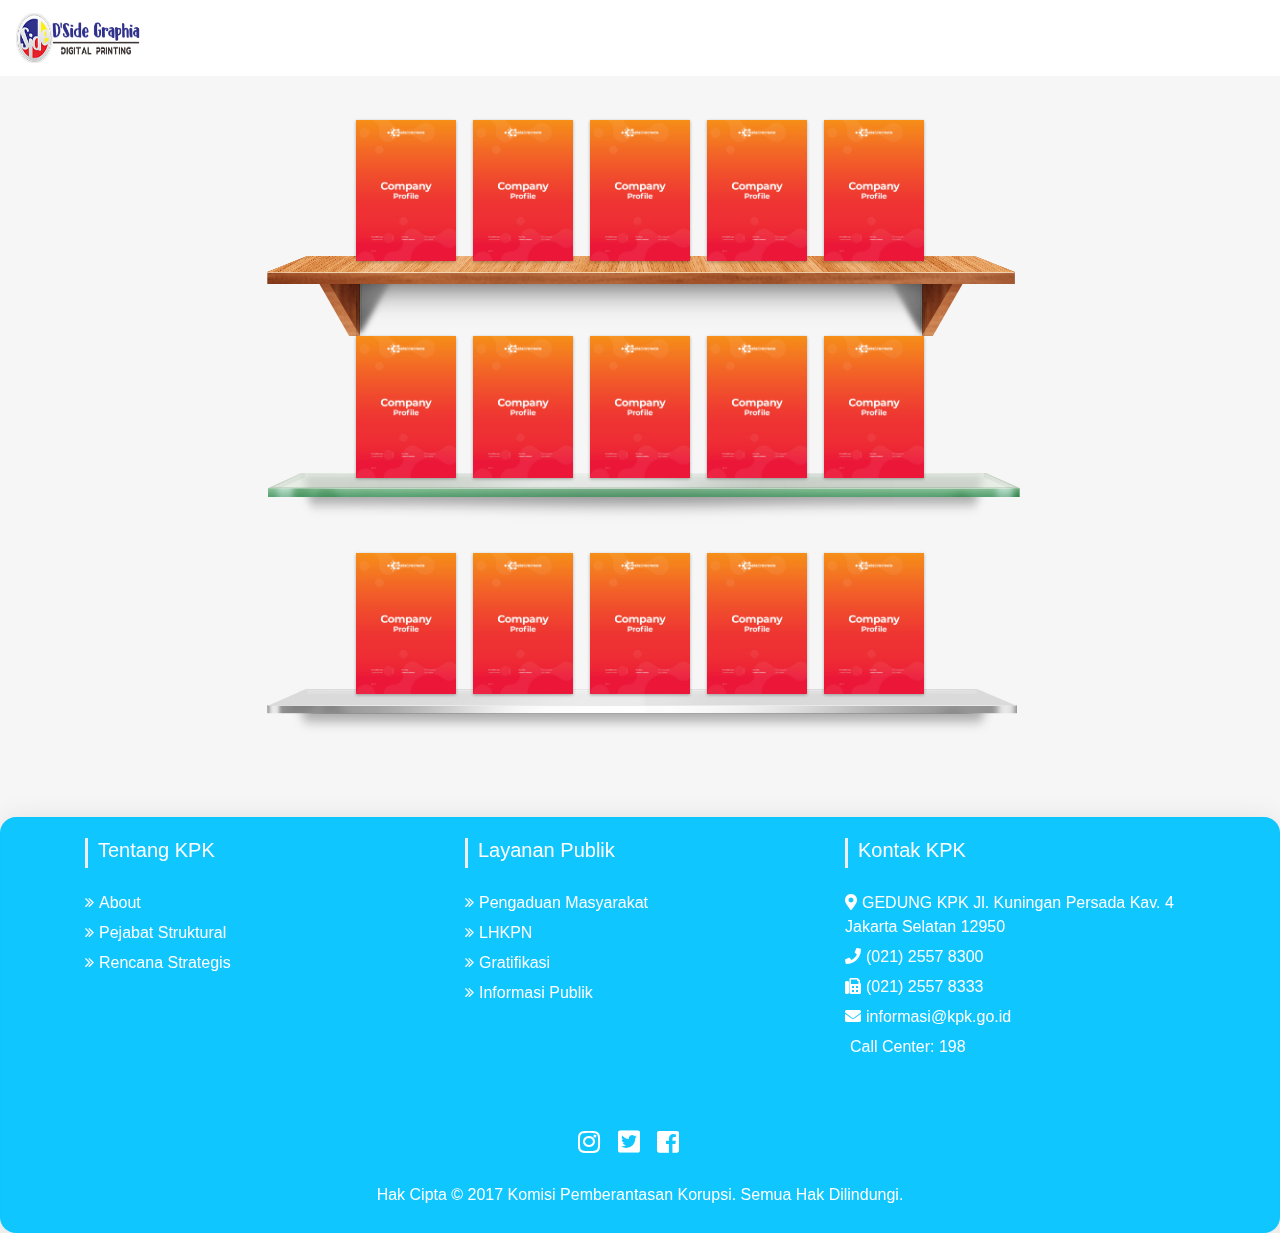
<file: index2.html>
<!DOCTYPE html>
<html>

<head>

<meta name="viewport" content="width=device-width, initial-scale=1.0">

<script src="https://ajax.googleapis.com/ajax/libs/jquery/1.8.3/jquery.js"></script>

<link rel="stylesheet" type="text/css" href="css/flipbook.style.css">
<link rel="stylesheet" type="text/css" href="css/font-awesome.css">
<link rel="stylesheet" type="text/css" href="css/footer.css">
<!-- Icon -->
<link rel="stylesheet" href="https://use.fontawesome.com/releases/v5.8.1/css/all.css" integrity="sha384-50oBUHEmvpQ+1lW4y57PTFmhCaXp0ML5d60M1M7uH2+nqUivzIebhndOJK28anvf" crossorigin="anonymous">

<!-- Bootstrap Css -->
<link rel="stylesheet" href="https://stackpath.bootstrapcdn.com/bootstrap/4.3.1/css/bootstrap.min.css" integrity="sha384-ggOyR0iXCbMQv3Xipma34MD+dH/1fQ784/j6cY/iJTQUOhcWr7x9JvoRxT2MZw1T" crossorigin="anonymous">

<script src="js/flipbook.min.js"></script>

<script type="text/javascript">

    $(document).ready(function () {
        $(".book-1").flipBook({
            pages:[
                {src:"images/book2/1.jpg", thumb:"images/book2/1.jpg", title:"Cover"},
                {src:"images/book2/2.jpg", thumb:"images/book2/2.jpg", title:"Page 2"},
                {src:"images/book2/3.jpg", thumb:"images/book2/3.jpg", title:"Page 3"},
                {src:"images/book2/4.jpg", thumb:"images/book2/4.jpg", title:"Page 4"},
                {src:"images/book2/5.jpg", thumb:"images/book2/5.jpg", title:"Page 5"},
                {src:"images/book2/6.jpg", thumb:"images/book2/6.jpg", title:"Page 6"},
                {src:"images/book2/7.jpg", thumb:"images/book2/7.jpg", title:"Page 7"},
                {src:"images/book2/8.jpg", thumb:"images/book2/8.jpg", title:"Page 8"},
                {src:"images/book2/9.jpg", thumb:"images/book2/9.jpg", title:"Page 9"},
                {src:"images/book2/10.jpg", thumb:"images/book2/10.jpg", title:"Page 10"},
                {src:"images/book2/11.jpg", thumb:"images/book2/11.jpg", title:"Page 11"},
                {src:"images/book2/12.jpg", thumb:"images/book2/12.jpg", title:"Page 12"},
            ],
      			btnShare : {enabled:false},
            btnPrint : {
              hideOnMobile:true
            },
            btnDownloadPages : {
              enabled: true,
              title: "Download pages",
              icon: "fa-download",
              icon2: "file_download",
              url: "images/pdf.rar",
              name: "allPages.zip",
              hideOnMobile:false
            },
            pdfUrl:'pdf/pdf.pdf',
            btnColor:'rgb(255,120,60)',
            sideBtnRadius:60,
            sideBtnSize:60,
            sideBtnBackground:"rgba(0,0,0,.7)",
            sideBtnColor:'rgb(255,120,60)',
            lightBox:true,
            viewMode:"3d",
            layout:3,
            btnSound:{vAlign:"top", hAlign:"left"},
            btnAutoplay:{vAlign:"top", hAlign:"left"},
            currentPage:{vAlign:"bottom", hAlign:"left"}
        });
    })
</script>

<style type="text/css">
    body {
      background-color: #f6f6f6;
    }
    .bookshelf .thumb{
        display: inline-block;
        cursor: pointer;
        margin: 0px 0.5%;
        width: 15% !important;
        box-shadow:0px 1px 3px rgba(0,0,0,.3);
        max-width:100px;
    }
    .bookshelf .thumb img{
        width:100%;
        display:block;
        vertical-align:top;
    }
    .bookshelf .shelf-img{
        z-index:0;
        height: auto;
        max-width: 100%;
        vertical-align: top;
        margin-top:-12px;
    }
    .bookshelf .covers{
        width:100%;
        height:auto;
        z-index: 99;
        position: relative;
        text-align:center;
    }
    .bookshelf{
        text-align: center;
        padding:0px;
    }
</style>
<link rel="shortcut icon" href="images/KPK_Logo.svg">
<title>Home</title>
</head>

<body>

  <!-- Just an image -->
  <nav class="navbar navbar-light bg-white fixed-top">
    <a class="navbar-brand" href="#">
      <img src="images/logo.png" width="125" height="50" alt="">
    </a>
  </nav>

  <br><br><br><br><br>

  <div class="bookshelf">
      <div class="covers">
        <div class="thumb book-1"><img src="images/book2/1.jpg"></div>
        <div class="thumb book-1"><img src="images/book2/1.jpg"></div>
        <div class="thumb book-1"><img src="images/book2/1.jpg"></div>
        <div class="thumb book-1"><img src="images/book2/1.jpg"></div>
        <div class="thumb book-1"><img src="images/book2/1.jpg"></div>
      </div>
      <img class="shelf-img" src="images/shelf_wood.png">
  </div>
  <div class="bookshelf">
      <div class="covers">
        <div class="thumb book-1"><img src="images/book2/1.jpg"></div>
        <div class="thumb book-1"><img src="images/book2/1.jpg"></div>
        <div class="thumb book-1"><img src="images/book2/1.jpg"></div>
        <div class="thumb book-1"><img src="images/book2/1.jpg"></div>
        <div class="thumb book-1"><img src="images/book2/1.jpg"></div>
      </div>
      <img class="shelf-img" src="images/shelf_glass.png">
  </div>
  <div class="bookshelf">
      <div class="covers">
        <div class="thumb book-1"><img src="images/book2/1.jpg"></div>
        <div class="thumb book-1"><img src="images/book2/1.jpg"></div>
        <div class="thumb book-1"><img src="images/book2/1.jpg"></div>
        <div class="thumb book-1"><img src="images/book2/1.jpg"></div>
        <div class="thumb book-1"><img src="images/book2/1.jpg"></div>
      </div>
      <img class="shelf-img" src="images/shelf_metal.png">
  </div>

  <!-- Footer -->
  <section id="footer" class="footer mt-5">
    <div class="container">
      <div class="row text-center text-xs-center text-sm-left text-md-left">
        <div class="col-xs-12 col-sm-4 col-md-4">
          <h5>Tentang KPK</h5>
          <ul class="list-unstyled quick-links">
          <li><a href="https://www.kpk.go.id/id/tentang-kpk/sekilas-komisi-pemberantasan-korupsi"><i class="fa fa-angle-double-right"></i>About</a></li>
            <li><a href="https://www.kpk.go.id/id/tentang-kpk/pejabat-struktural"><i class="fa fa-angle-double-right"></i>Pejabat Struktural</a></li>
            <li><a href="https://www.kpk.go.id/id/tentang-kpk/roadmap-dan-rencana-strategis"><i class="fa fa-angle-double-right"></i>Rencana Strategis</a></li>
          </ul>
        </div>
        <div class="col-xs-12 col-sm-4 col-md-4">
          <h5>Layanan Publik</h5>
          <ul class="list-unstyled quick-links">
            <li><a href="https://www.kpk.go.id/id/layanan-publik/pengaduan-masyarakat/mengenal-pengaduan-masyarakat"><i class="fa fa-angle-double-right"></i>Pengaduan Masyarakat</a></li>
            <li><a href="https://www.kpk.go.id/id/layanan-publik/laporan-harta-kekayaan-penyelenggaraan-negara/mengenal-lhkpn"><i class="fa fa-angle-double-right"></i>LHKPN</a></li>
            <li><a href="https://www.kpk.go.id/id/layanan-publik/gratifikasi/mengenal-gratifikasi"><i class="fa fa-angle-double-right"></i>Gratifikasi</a></li>
            <li><a href="https://www.kpk.go.id/id/layanan-publik/informasi-publik"><i class="fa fa-angle-double-right"></i>Informasi Publik</a></li>
          </ul>
        </div>
        <div class="col-xs-12 col-sm-4 col-md-4">
          <h5>Kontak KPK</h5>
          <ul class="list-unstyled quick-links">
            <li><a href="https://www.google.com/maps/dir/-6.1677568,106.6115072/GEDUNG+KPK+Jl.+Kuningan+Persada+Kav.+4+Jakarta+Selatan+12950/@-6.1687329,106.5817096,11z/data=!3m1!4b1!4m9!4m8!1m1!4e1!1m5!1m1!1s0x2e69f40eaa579f6f:0x3177a5ac88a987e8!2m2!1d106.8307239!2d-6.2077814"><i class="fas fa-map-marker-alt"></i></i>GEDUNG KPK Jl. Kuningan Persada Kav. 4 Jakarta Selatan 12950</a></li>
            <li><a href="#"><i class="fas fa-phone"></i>(021) 2557 8300</a></li>
            <li><a href="#"><i class="fas fa-fax"></i>(021) 2557 8333</a></li>
            <li><a href="#"><i class="fas fa-envelope"></i>informasi@kpk.go.id</a></li>
            <li><a href="#"><i class="fas fa-headset"></i></i>Call Center: 198</a></li>
          </ul>
        </div>
      </div>
      <div class="row">
        <div class="col-xs-12 col-sm-12 col-md-12 mt-2 mt-sm-5">
          <ul class="list-unstyled list-inline social text-center">
            <li class="list-inline-item"><a href="https://www.instagram.com/official.kpk/"><i class="fab fa-instagram"></i></a></li>
            <li class="list-inline-item"><a href="https://twitter.com/kpk_ri?lang=id"><i class="fab fa-twitter-square"></i></a></li>
            <li class="list-inline-item"><a href="https://www.facebook.com/KomisiPemberantasanKorupsi"><i class="fab fa-facebook-square"></i></a></li>
            <li class="list-inline-item"><a href="https://www.youtube.com/user/HUMASKPK"><i class="fab fa-youtube-square"></i></a></li>
          </ul>
        </div>
        </hr>
      </div>
      <div class="row">
        <div class="col-xs-12 col-sm-12 col-md-12 mt-2 mt-sm-2 text-center text-white">
          <p class="h6">Hak Cipta © 2017 Komisi Pemberantasan Korupsi. Semua Hak Dilindungi.</p>
        </div>
        </hr>
      </div>
    </div>
  </section>
  <!-- End Of Footer -->

  <!-- Bootstrap Js -->
  <script src="https://cdnjs.cloudflare.com/ajax/libs/popper.js/1.14.7/umd/popper.min.js" integrity="sha384-UO2eT0CpHqdSJQ6hJty5KVphtPhzWj9WO1clHTMGa3JDZwrnQq4sF86dIHNDz0W1" crossorigin="anonymous"></script>
  <script src="https://stackpath.bootstrapcdn.com/bootstrap/4.3.1/js/bootstrap.min.js" integrity="sha384-JjSmVgyd0p3pXB1rRibZUAYoIIy6OrQ6VrjIEaFf/nJGzIxFDsf4x0xIM+B07jRM" crossorigin="anonymous"></script>
</body>

</html>
</file>
<file: css/flipbook.style.css>
.flipbook-overlay {
    position: fixed;
    top: 0;
    bottom: 0;
    left: 0;
    right: 0;
    background-image: url('../images/bg.jpg');
    background-repeat: no-repeat;
    background-position: center;
    background-size: cover;
    z-index: 2147483646 !important;
}

.flipbook-wrapper {
    position: absolute;
    width: 100%;
    height: 100%;
    -webkit-box-shadow: 0 10px 25px rgba(0, 0, 0, 0.5);
    -moz-box-shadow: 0 10px 25px rgba(0, 0, 0, 0.5);
    box-shadow: 0 10px 25px rgba(0, 0, 0, 0.5);
    text-shadow: none;
    -webkit-border-radius: 4px;
    -moz-border-radius: 4px;
    border-radius: 4px;
    background: #ffffff;
    /*background: url('../images/overlay_lightbox.png') repeat;*/
}

.flipbook-lightbox-thumb-overlay {
    opacity: 0;
    position: absolute;
    width: 100%;
    height: 100%;
    top: 0;
    left: 0;
    background: rgba(255, 255, 255, 0.2);
    -webkit-transition: all .2s ease-out;
    -moz-transition: all .2s ease-out;
    -o-transition: all .2s ease-out;
    transition: all .2s ease-out;
}

.flipbook-lightbox-thumb-overlay:hover {
    opacity: 1;
}

.flipbook-lightbox-thumb-icon {
    position: relative;
    margin-left: -50%;
    margin-top: -50%;
    color: #555;
    display: none;
}

.flipbook-lightbox-thumb-icon-holder {
    position: absolute;
    left: 50%;
    top: 50%;
}

.flipbook-wrapper-transparent {
    width: 100%;
    height: 100%;
    background: none;
}

.flipbook-main-wrapper {
    position: absolute;
    top: 0;
    left: 0;
    right: 0;
    bottom: 0;
    overflow: hidden;
    direction: ltr !important;
}

.flipbook-bookLayer {
    position: absolute;
    top: 0;
    left: 0;
    right: 0;
    bottom: 0;
    overflow: hidden;
}

.flipbook-zoomLayer {
    position: absolute;
    top: 0;
    left: 0;
    right: 0;
    bottom: 0px;
    overflow: hidden;
    opacity: .7;
    /*opacity: .5;*/
    /*ointer-events:none;*/
}

.flipbook-zoomLayer-inside {
    display: block;
    position: relative;
    background-image: url("../grid.jpg");
    background-size: contain;
    text-align: center;
}

.flipbook-zoomLayer-inside .flipbook-carousel-page {
    float: left;
}

.flipbook-center-container {
    transform: translateZ(0px);
    -webkit-transform: translateZ(0px);
    -backface-visibility: hidden;
    -webkit-backface-visibility: hidden;
    transform-style: preserve-3d;
    -webkit-transform-style: preserve-3d;
}

.flipbook-center-container-wrapper {}

.flipbook-center-wrapper {}

.flipbook-book {
    display: block;
    position: relative;
}

.flipbook-page {
    position: absolute;
    width: 100%;
    height: 100%;
    transform: translateZ(0px);
    /*-webkit-transform:translateZ(0px);*/
    will-change: transform;
}

.flipbook-page3 {
    position: absolute;
    background: #eee;
    /* overflow: hidden; */
    /*transform: translateZ(0px);*/
    /*-webkit-transform:translateZ(0px);*/
    /*will-change: transform;*/
}

.flipbook-page3-html {
    position: absolute;
    width: 100%;
    height: 100%;
    top: 0;
    left: 0;
    /* transform-origin:0 0; */
    /* -webkit-transform-origin:0 0; */
    transform:translateZ(0);
    /* -webkit-transform:translateZ(0); */
    /* float:  left; */
    /* z-index: 9999999999; */
}

.flipbook-page3-image {
    /*overflow: hidden;*/
    width: 100%;
    height: 100%;
    position: absolute;
    transform: translateZ(0);
    /* -webkit-transform: translateZ(0); */
}

.flipbook-page3 img {
    /*transform-origin:0 0;
    -webkit-transform-origin:0 0;
    transform:translateZ(0);
    -webkit-transform:translateZ(0);*/
    top: 0;
    bottom: 0;
    right: 0;
    left: 0;
    width:  100%;
    height: 100%;
    margin: auto;
    position: absolute;
    transform-origin: 0 0;
    -webkit-transform-origin: 0 0;
    /* transform:translateZ(0); */
    /* -webkit-transform:translateZ(0); */
    float: left;
    user-select: none;
    pointer-events: none;
}

.flipbook-page3 canvas {
    /* position:absolute; */
    /* width: 100%; */
    /* height: 100%; */
    /* top: 0; */
    /* left: 0; */
    transform: translateZ(0);
    backface-visibility: hidden;
    /* float: left; */
}

.flipbook-page3-shadow {
    position: absolute;
    width: 100%;
    height: 100%;
    top: 0;
    left: 0;
    transform-origin: 0 0;
    -webkit-transform-origin: 0 0;
    transform: translateZ(0);
    -webkit-transform: translateZ(0);
    /*background:rgba(0,0,0,.6);*/
    background: #000;
    opacity: 0;
    pointer-events: none;
    /*opacity:.5;*/
}

.flipbook-page3-front {
    transform-origin: 0 50%;
    -webkit-transform-origin: 0 50%;
   /* transform: translateZ(0);
    -webkit-transform: translateZ(0);*/
}

.flipbook-page3-back {
    transform-origin: 100% 50%;
    -webkit-transform-origin: 100% 50%;
    /*transform: translateZ(0);
    -webkit-transform: translateZ(0);*/
    z-index: 999999 !important;
}

.flipbook-book3 {
    display: block;
    position: relative;
    /*background: #F00;*/
}

.flipbook-center-container3 {
    position: relative;
    /* height:100%; */
    perspective: 4000px;
    -webkit-perspective: 4000px;
    transform: translateZ(0px);
    /*-webkit-transform:translateZ(0px);*/
    will-change: transform;
    border: none;
    /* background: none; */
    /* color:  #000; */
    /* opacity: .1; */
    /* box-shadow:  none; */
    /* overflow:  hidden; */
}

.flipbook-page-face {
    position: absolute;
    background-color: #DDD;
    transform: translateZ(0px);
    -webkit-transform: translateZ(0px);
    -backface-visibility: hidden;
    -webkit-backface-visibility: hidden;
    transform-style: preserve-3d;
    -webkit-transform-style: preserve-3d;
}

.flipbook-page-overlay {
    position: absolute;
    width: 100%;
    height: 100%;
    top: 0;
    left: 0;
    background: rgba(0, 0, 0, .9);
    pointer-events: none !important;
    z-index: 10;
}

.flipbook-page-htmlContent {
    position: absolute;
    /* float:  left; */
    top: 0;
    left: 0;
    transform-origin: 0 0;
    z-index: 50;
    transform: translateZ(0px);
    /* -webkit-transform:translateZ(0px); */
    -backface-visibility: hidden;
    /* -webkit-backface-visibility: hidden; */
    /* transform-style: preserve-3d; */
    /* -webkit-transform-style: preserve-3d; */
}

.flipbook-book canvas {
    position: absolute;
    left: 0;
    top: 0;
    z-index: 50;
    width: 100%;
    height: 100%;
    transform: translateZ(0px);
    -webkit-transform: translateZ(0px);
    -backface-visibility: hidden;
    -webkit-backface-visibility: hidden;
    transform-style: preserve-3d;
    -webkit-transform-style: preserve-3d;
}

.flipbook-page img {
    width: 100%;
    height: 100%;
    transform: translateZ(0px);
    -webkit-transform: translateZ(0px);
    -backface-visibility: hidden;
    -webkit-backface-visibility: hidden;
    transform-style: preserve-3d;
    -webkit-transform-style: preserve-3d;
}

.flipbook-opacity0 {
    opacity: 0;
}

.flipbook-opacity1 {
    opacity: 1;
}

.flipbook-arrow-wrapper {
    opacity: .85;
    transition: opacity .3s;
}

.flipbook-arrow-wrapper:hover {
    opacity: 1;
}

.flipbook-left-arrow {
    display: block !important;
    position: absolute !important;
    top: 50%;
    margin-top: -20px;
    speak: none;
    font-style: normal;
    font-weight: normal;
    /* font-size: 32px !important; */
    /* line-height: 40px !important; */
    -webkit-font-smoothing: antialiased;
    text-align: center;
    cursor: pointer;
    width: 40px;
    /* height: 40px; */
    -webkit-border-radius: 0;
    border-radius: 0;
}

.flipbook-right-arrow {
    display: block !important;
    position: absolute !important;
    top: 50%;
    speak: none;
    right: 0;
    font-style: normal;
    font-weight: normal;
    -webkit-font-smoothing: antialiased;
    text-align: center;
    cursor: pointer;
}

.flipbook-first-arrow {
    display: block !important;
    position: absolute !important;
    top: 50%;
    speak: none;
    left: 0;
    font-style: normal;
    font-weight: normal;
    -webkit-font-smoothing: antialiased;
    text-align: center;
    cursor: pointer;
}

.flipbook-last-arrow {
    display: block !important;
    position: absolute !important;
    top: 50%;
    speak: none;
    right: 0;
    font-style: normal;
    font-weight: normal;
    -webkit-font-smoothing: antialiased;
    text-align: center;
    cursor: pointer;
}

.flipbook-currentPageHolder {
    position: relative;
    z-index: 3;
    pointer-events: auto;
    display: inline-block;
    user-select: none;
}

.flipbook-floating{
    background:rgba(0,0,0,.3);
    color: #FFF;
    position: absolute;
}

.flipbook-floating span{
    color: #FFF;
}

.flipbook-floating span:hover{
    color: #FFF;
}

.flipbook-currentPageHolder form{
    position: absolute !important;
    top: 0;
}

.flipbook-currentPageNumber {
    /* font-weight: bold !important; */
    border-radius: 15px !important;
    /*     color: rgba(255, 255, 255, 0.72); */
    padding: 5px 12px !important;
    /*     background-color: rgba(0, 0, 0, 0.4); */
    font-family: 'Open Sans', 'Helvetica Neue', Arial, sans-serif !important;
    font-size: 14px;
}




/*.flipbook-menu-title {
    font-family: 'Open Sans', 'Helvetica Neue', Arial, sans-serif !important;
    font-size: 16px;
    text-align: center;
    display: block;
    padding: 10px 0;
    width: 100%;
}*/

.flipbook-currentPageInput {
    position: absolute !important;
    line-height: 14px !important;
    background: none !important;
    border: none !important;
    font-size: 14px !important;
    font-family: 'Open Sans', 'Helvetica Neue', Arial, sans-serif !important;
    /* font-weight: bold !important; */
    text-align: center !important;
    /* color: rgba(255, 255, 255, 0.72) !important; */
    height: 26px !important;
    top: 0 !Important;
    left: 0 !important;
    border: 2px solid rgba(128,128,128,.5);
}

.flipbook-currentPageInput:focus {
    /* outline: 0 !important; */
    outline: 2px solid #88888885;
}

.flipbook-color-transparent {
    color: transparent!important;
}

.flipbook-browser-fullscreen {
    position: fixed !important;
    top: 0 !important;
    left: 0 !important;
    width: 100% !important;
    height: 100% !important;
    z-index: 999999 !important;
    margin: 0 !important;
    padding: 0 !important;
}




/*
.flipbook-totalPages {
    background: none;  box-shadow: none;
    position: absolute !important;
    padding-left: 3em !important;
    border: none !important;
    width: 3em !important;
    
    font-size: 1.2em !important;
    font-family: 'Open Sans','Helvetica Neue', Arial, sans-serif;
    
    text-align: left !important;
    line-height: 30px !important;
    
    z-index: 9999;
    height: 35px;
}*/

.flipbook-totalPages {
    box-shadow: none;
    padding-left: 3em !important;
    padding-right: 1em !important;
    padding-top: 6px !important;
    padding-bottom: 6px !important;
    border: none !important;
    width: 3em !important;
    font-size: 1em !important;
    font-family: 'Open Sans', 'Helvetica Neue', Arial, sans-serif;
    text-align: left !important;
    line-height: 30px !important;
    /*z-index: 9999;*/
    height: 35px;
    /* opacity: .7 !important; */
    pointer-events: none;
}

.flipbook-currentPage:focus {
    outline: none;
}

.flipbook-menuBottom {
    position: absolute;
    bottom: 0;
    margin: 0;
    padding: 0;
    z-index: 2;
    pointer-events: none;
    display:flex;
    /* justify-content: space-between; */
}

.flipbook-menu-fixed{
    left: 0;
    right: 0;
}

.flipbook-menu-fixed .flipbook-menu{
    align-items: center;
}

.flipbook-menu-center{
    justify-content:center;
    align-items: center;
    /* margin-left: auto; */
}

.flipbook-menu-right{
    justify-content: flex-end;
    align-self: center;
    flex: 1;
  display: flex;
  min-width: -webkit-min-content; /* Workaround to Chrome bug */
    /* margin-left: auto; */
}

.flipbook-menu-left{
    justify-content: flex-start;
    align-self: center;
    flex: 1;
  display: flex;
  min-width: -webkit-min-content; /* Workaround to Chrome bug */
}



.flipbook-menu-floating{
    margin-top: 5px !important;
    margin-bottom: 5px !important;
    left: 50%;
    transform: translate(-50%, 0);
    min-width: fit-content;
    box-shadow: 0 0 10px rgba(0,0,0,.1);
    border-radius: 2px;
}

.flipbook-menuTop {
    position: absolute;
    top: 0;
    margin: 0;
    padding: 0;
    z-index: 2;
    pointer-events: none;
    display: flex;
    justify-content: space-between;
}

.flipbook-menuWrapper:hover {
    opacity: 1;
}

.flipbook-menu {
    position: relative;
    text-align: center;
    display: flex;
}

.flipbook-menu-btn {
    user-select: none;
    display: inline;
    cursor: pointer;
    background: none;
    transition: : all .1s ease-out;
    -webkit-transition: all .1s ease-out;
    -moz-transition: all .1s ease-out;
    -o-transition: all .1s ease-out;
}

.flipbook-thumbHolder {
    bottom: 0;
    position: absolute;
    left: 0;
    top: 0;
    z-index: 9;
    width: 250px;
}


.flipbook-thumbsWrapper {
    bottom: 0;
    position: absolute;
    left: 0;
    top: 90px;
    overflow: hidden;
    padding-top: 20px;
}



.flipbook-thumbsScroller {
    margin: 0;
    padding: 0;
    position: relative;
    text-align: center;
    min-width: 250px;
    padding-bottom: 20px;
}

.flipbook-thumb {
    margin: 0px auto 30px;
    cursor: pointer;
    position: relative;
    background: rgba(255,255,255,.1);
    border: 1px solid rgba(116, 116, 116, .3);
}

.flipbook-empty-thumb {
    display: inline-block;
    position: absolute;
    background: rgb(255, 0, 0);
}

.flipbook-thumb-num {
    font-family: 'Open Sans', 'Helvetica Neue', Arial, sans-serif;
    font-size: 14px;
    /* font-weight: bold; */
    line-height: 14px;
    user-select: none;
    /* background: rgba(0, 0, 0, 0.39); */
    /* padding: 10px; */
    position: relative;
    top: 5px;
}

.flipbook-thumb img {
    /* border: 1px solid rgba(134, 134, 134, 0.33); */
    display: inline-block;
    /* margin: 0 2px 7px 0; */
    -moz-box-shadow: 0 1px 6px rgba(0, 0, 0, 0.2);
    -ms-box-shadow: 0 1px 6px rgba(0, 0, 0, 0.2);
    /* -webkit-box-shadow: 0 1px 6px rgba(0, 0, 0, 0.2); */
    /* box-shadow: 0 1px 6px rgba(0, 0, 0, 0.2); */
}

.flipbook-toc {
    position: relative;
    margin: 0;
    padding: 0;
    position: absolute;
    top: 50px;
    bottom: 0;
    overflow:  hidden;
    width: 100%;
}

.flipbook-tocHolder {
    position: absolute;
    top: 0;
    width: 250px;
    bottom: 0;
    z-index: 9;
}

.flipbook-tocItem {
    display: block;
    /* padding: 10px 20px; */
    /* text-align: justify; */
    cursor: pointer;
    font-size: 14px;
    font-family: 'Open Sans', 'Helvetica Neue', Arial, sans-serif;
    /* font-family: "Roboto Condensed", "HelveticaNeue-Light", "Helvetica Neue Light", "Helvetica Neue", sans-serif;  font-weight: 300;*/
    /*     border-top: solid 1px rgba(135, 135, 135, 0.22); */
    /* border-bottom: solid 1px rgba(0,0,0,.3); */
}

.flipbook-tocItem .title{
    display: inline-block;
    /* width: 170px; */
}

.flipbook-tocItem .title:hover{
    text-decoration: underline;
}

.flipbook-tocItem:hover {
/*    background: rgba(128, 128, 128, .2) */
}

.flipbook-tocItem .right {
    float: right;
}

.flipbook-tocTitle {
    display: block;
    padding: 20px 0;
    text-align: right;
    text-transform: uppercase;
}

.flipbook-bmHolder {
    position: absolute;
    top: 0;
    width: 250px;
    bottom: 0;
    transition: : all .3s ease-out;
    -webkit-transition: all .3s ease-out;
    /* Chrome 1-25, Safari 3.2+ */
    -moz-transition: all .3s ease-out;
    /* Firefox 4-15 */
    -o-transition: all .3s ease-out;
    /* Opera 10.50
    transition: all .3s ease-out;  /* Chrome 26, Firefox 16+, IE 10+, Opera 12.50+ */
    /* margin: 20px; */
    /* pointer-events: none; */
    /* background: #000; */
    z-index: 9;
    box-shadow: 0 0 6px rgba(0, 0, 0, 0.16), 0 0 6px rgba(0, 0, 0, 0.23);
}

.flipbook-searchHolder {
    position: absolute;
    top: 0;
    width: 250px;
    bottom: 0;
    transition: : all .3s ease-out;
    -webkit-transition: all .3s ease-out;
    /* Chrome 1-25, Safari 3.2+ */
    -moz-transition: all .3s ease-out;
    /* Firefox 4-15 */
    -o-transition: all .3s ease-out;
    /* Opera 10.50
    transition: all .3s ease-out;  /* Chrome 26, Firefox 16+, IE 10+, Opera 12.50+ */
    /* margin: 20px; */
    /* pointer-events: none; */
    /* background: #000; */
    z-index: 9;
    box-shadow: 0 0 6px rgba(0, 0, 0, 0.16), 0 0 6px rgba(0, 0, 0, 0.23);
}



.flipbook-findbar input {
    width: 230px;
    padding: 5px;
    margin: 0px 10px;
    font-size: 14px;
}

.flipbook-findbar input:focus {
    /*    outline:2px solid #bfbfbf; */
}

.flipbook-find-info {
    padding-left: 15px;
    font-family: 'Open Sans', 'Helvetica Neue', Arial, sans-serif !important;
    font-size: 14px;
    pointer-events: none;
}


.invisible {
    opacity: 0;
    pointer-events: none;
    display: none;
}

.transition {
    -webkit-transition: all .3s ease-out;
    /* Chrome 1-25, Safari 3.2+ */
    -moz-transition: all .3s ease-out;
    /* Firefox 4-15 */
    -o-transition: all .3s ease-out;
    /* Opera 10.50*/
    transition: all .3s ease-out;
    /* Chrome 26, Firefox 16+, IE 10+, Opera 12.50+ */
}

.flipbook-shareButtons {
    width: 41px;
    position: absolute;
    /*right: 0;*/
    /*top: 0;*/
    bottom: 40px;
    /*-webkit-box-shadow: 0px 0px 10px 1px rgba(0, 0, 0, .5);*/
    /*box-shadow: 0px 0px 10px 1px rgba(0, 0, 0, .5);*/
    max-width: 100%;
    max-height: 100%;
    overflow: hidden;
    /* Aligns Vertically - Remove for Horizontal Only */
    /* Aligns Horizontally - Remove for Vertical Only  */
    ;
    /* padding: 10px 0; */
    /*margin-right: 10px;*/
    text-align: center;
}

.flipbook-shareBtn {
    display: inline-block;
    cursor: pointer;
    /* margin-top: 10px; */
    /* margin-bottom: 10px; */
}

.flipbook-share-email{
    background-image: url("data:image/svg+xml,%3Csvg aria-hidden='true' focusable='false' data-prefix='fas' data-icon='at' class='svg-inline--fa fa-at fa-w-16' role='img' xmlns='http://www.w3.org/2000/svg' viewBox='0 0 512 512'%3E%3Cpath fill='currentColor' d='M256 8C118.941 8 8 118.919 8 256c0 137.059 110.919 248 248 248 48.154 0 95.342-14.14 135.408-40.223 12.005-7.815 14.625-24.288 5.552-35.372l-10.177-12.433c-7.671-9.371-21.179-11.667-31.373-5.129C325.92 429.757 291.314 440 256 440c-101.458 0-184-82.542-184-184S154.542 72 256 72c100.139 0 184 57.619 184 160 0 38.786-21.093 79.742-58.17 83.693-17.349-.454-16.91-12.857-13.476-30.024l23.433-121.11C394.653 149.75 383.308 136 368.225 136h-44.981a13.518 13.518 0 0 0-13.432 11.993l-.01.092c-14.697-17.901-40.448-21.775-59.971-21.775-74.58 0-137.831 62.234-137.831 151.46 0 65.303 36.785 105.87 96 105.87 26.984 0 57.369-15.637 74.991-38.333 9.522 34.104 40.613 34.103 70.71 34.103C462.609 379.41 504 307.798 504 232 504 95.653 394.023 8 256 8zm-21.68 304.43c-22.249 0-36.07-15.623-36.07-40.771 0-44.993 30.779-72.729 58.63-72.729 22.292 0 35.601 15.241 35.601 40.77 0 45.061-33.875 72.73-58.161 72.73z'%3E%3C/path%3E%3C/svg%3E");
}

.flipbook-menu-overlay {
    position: absolute;
    top: 0;
    left: 0;
    bottom: 0;
    right: 0;
    background: rgba(0, 0, 0, .7);
    z-index: 999999;
}




/* img{
    -webkit-transform: translateZ(0);
    -moz-transform: translateZ(0);
    -ms-transform: translateZ(0);
    -o-transform: translateZ(0);
    transform: translateZ(0);
} */

.flipbook-icon-fa {
    speak: none;
    font-style: normal;
    font-weight: normal;
    font-size: 16px;
    line-height: 1;
    -webkit-font-smoothing: antialiased;
    padding-bottom: 12px;
    padding-top: 12px;
    width: 36px;
    bottom: 0;
    text-align: center;
    pointer-events: auto;
    box-sizing: initial;
    display: inline-block;
}

.flipbook-icon-material {
    speak: none;
    font-style: normal;
    font-weight: normal;
    font-size: 24px;
    line-height: 1;
    -webkit-font-smoothing: antialiased;
    padding-bottom: 8px;
    padding-top: 8px;
    width: 36px;
    bottom: 0;
    text-align: center;
    pointer-events: auto;
    box-sizing: initial;
    display: inline-block;
}

.flipbook-btn-close {
    height: 40px;
    width: 40px;
    position: absolute;
    top: 0;
    right: 0;
    cursor: pointer;
}


.flipbook-btn-close-icon {
    height: 40px;
    line-height: 40px !important;
}


/* ui */

.flipbook-skin-color {
    /*     -webkit-transition: all .3s ease-out;
    -moz-transition: all .2s ease-out;
    -o-transition: all .2s ease-out;
    transition: all .3s ease-out; */
}

.flipbook-font {
    font-family: 'Open Sans', 'Helvetica Neue', Arial, sans-serif;
    font-size: 14px;
}

.flipbook-btn {
    text-transform: uppercase;
    font-weight: bold;
    user-select: none;
    cursor: pointer;
    /* padding: 5px 25px; */
    width: 200px;
    line-height: 32px;
    text-align: center;
    /* background: rgba(0,0,0,.1); */
    margin: 5px auto;
    border: 1px solid #868686;
    border: none;
    background: #f9f9f9;
    background: none;
    border-radius: 3px;
    /* border-bottom: 3px solid rgba(0, 0, 0, .15); */
    /* border: 2px solid #999; */
    -webkit-transition: none;
    -o-transition: none;
    transition: none;
    font-size: 12px;
}




/*dark*/

.flipbook-bg-dark {
    background: rgb(49, 53, 56);
}

.flipbook-color-dark {
    color: rgba(255, 255, 255, 0.75);
}

.flipbook-color-dark:hover {
    color: #FFF;
}




/*light*/

.flipbook-bg-light {
    background: rgb(255, 255, 255);
}

.flipbook-color-light {
    color: rgba(50, 50, 50, 0.75);
}

.flipbook-color-light:hover {
    color: rgb(50,50,50);
}




/*twilight*/

.flipbook-bg-twilight {
    background: #141414;
}

.flipbook-color-twilight {
    color: #FEFFD3;
}

.flipbook-color-twilight:hover {
    color: #FEFFD3;
}




/*darkgrey*/

.flipbook-bg-darkgrey {
    background: #212121;
}

.flipbook-color-darkgrey {
    color: #9E9E9E;
}

.flipbook-color-darkgrey:hover {
    color: #BDBDBD;
}




/*lightgrey*/

.flipbook-bg-lightgrey {
    background: #E0E0E0;
}

.flipbook-color-lightgrey {
    color: #757575;
}

.flipbook-color-lightgrey:hover {
    color: #616161;
}

.flipbook-lightbox-toolbar {
    /* opacity:.6; */
}

.flipbook-lightbox-close {
    position: absolute !important;
    z-index: 85 !important;
    right: 0px !important;
    top: 0 !important;
    text-align: center !important;
    text-decoration: none !important;
    cursor: pointer;
    opacity: .85;
    transition: opacity .3s;
}

.flipbook-lightbox-close:hover {
    opacity: 1;
}

.flipbook-loading-bar {
    position: relative;
    width: 100%;
    height: 6px;
    background-color: #333;
    border-bottom: 1px solid #333;
}

.flipbook-progress-bar {
    position: absolute;
    top: 0;
    left: 0;
    width: 0%;
    height: 100%;
    background-color: #ddd;
    overflow: hidden;
    -webkit-transition: width 200ms;
    transition: width 200ms;
}

.flipbook-sub-menu {
    position: absolute;
    top: 0;
    left: 0;
    width: 100%;
    height: 100%;
    background: rgba(0, 0, 0, .5);
    z-index: 999;
    display: table;
}

.flipbook-sub-menu-center {
    display: table-cell;
    vertical-align: middle;
    text-align: center;
}


.flipbook-menu-header {
    position: relative;
    padding: 10px;
    /* padding-bottom: 20px; */
    font-size: 16px;
    text-align: center;
    /* background: rgba(128,128,128,.2); */
    /* border-bottom: 1px solid rgba(128,128,128,.5); */
}

.flipbook-menu-title {
    pointer-events: none;
    user-select: none;
    /* opacity: .9; */
}

.flipbook-sub-menu-content {
    display: inline-block;
    margin-top: -20px;
    min-width: 250px;
    padding-bottom: 10px;
}

.flipbook-carousel-scroller {
    /* height:100%; */
    /* float:left; */
    /* padding:0; */
    /* position: absolute; */
    /* top:0; */
}

.flipbook-carousel-slide {
    -webkit-box-sizing: border-box;
    -moz-box-sizing: border-box;
    -o-box-sizing: border-box;
    box-sizing: border-box;
    display: inline-block;
    /* float:left; */
    text-align: center;
    /* position: absolute; */
    overflow: hidden;
    width: 100%;
    height: 100%;

    /*touch-action: none;*/
}

.flipbook-carousel-slide .slide-inner {
    /* height: 100%; */
    /* box-shadow: 10px 10px 50px rgb(50, 50, 50); */
}

.flipbook-carousel-slide .slide-wrapper {
    position: absolute;
    top: 0;
    left: 0;
    right: 0;
    bottom: 0;
}

.flipbook-carousel-slide canvas {}

.flipbook-carousel-page {
    /* height:100%; */
    /* margin: 0 auto; */
    display: inline-block;
    background: #f1f1f1;
    position: relative;
    /* float: left; */
    /* opacity: .05; */
    /* -webkit-transform-origin: 0 0; */
    -moz-transform-origin: 0 0;
    -o-transform-origin: 0 0;
    /* transform-origin:0 0; */
    /* width: 100%; */
    /* height: 100%; */
    /* box-shadow: 0px 0px 10px #f00; */
}

.flipbook-carousel-page-inner {
    -webkit-transform-origin: 0 0;
    -moz-transform-origin: 0 0;
    -o-transform-origin: 0 0;
    transform-origin: 0 0;
    /* background: #f0f0f0; */
    margin: 0;
    padding: 0;
    position: absolute;
    height: 100%;
    width: 100%;
    /* overflow: hidden; */
}

.flipbook-carousel-page-inner canvas {
    /* width: 100%; */
    height: 100%;
    transform: translateZ(0);
}

.flipbook-carousel-zoom-page {
    height: 100%;
    position: relative;
}

.flipbook-carousel-zoom-page img {
    top: 0;
    bottom: 0;
    right: 0;
    left: 0;
    margin: auto;
    position: absolute;
}

.flipbook-carousel-page img {
    top: 0;
    bottom: 0;
    right: 0;
    left: 0;
    margin: auto;
    position: absolute;
    pointer-events: none;
}

.flipbook-carousel-page .page-carousel-img {

    height: 100%;
    width: 100%;

    transform: translateZ(0);
}

.flipbook-carousel-image-wrapper {
    position: absolute;
    width: 100%;
    height: 100%;
}

.flipbook-carousel-zoom-wrapper {
    position: absolute;
    width: 100%;
    height: 100%;
}

.flipbook-carousel-zoom {
    position: relative;
    width: 100%;
    height: 100%;
}

.flipbook-overflow-hidden {
    overflow: hidden !important;
}




/*share*/

.flipbook-share .social.bottom,
.flipbook-share .social.top {
    -webkit-transform-origin: 0 0;
    -moz-transform-origin: 0 0;
    -o-transform-origin: 0 0
}

.flipbook-share {
    -webkit-touch-callout: none;
    -webkit-user-select: none;
    -moz-user-select: none;
    -ms-user-select: none;
    user-select: none
}

.flipbook-share [class*=entypo-]:before {
    font-family: entypo, sans-serif
}

.flipbook-share label {
    font-size: 16px;
    cursor: pointer;
    margin: 0;
    padding: 5px 10px;
    border-radius: 5px;
    background: #a29baa;
    color: #333;
    transition: all .3s ease
}

.flipbook-share label:hover {
    opacity: .8
}

.flipbook-share label span {
    text-transform: uppercase;
    font-size: .9em;
    font-family: Lato, sans-serif;
    font-weight: 700;
    -webkit-font-smoothing: antialiased;
    padding-left: 6px
}

.flipbook-share .social {
    /* opacity: 0; */
    /* transition: all .4s ease; */
    /* margin-left: -15px; */
    /* visibility: hidden; */
}

.flipbook-share .social.top {
    -ms-transform-origin: 0 0;
    /* transform-origin: 0 0; */
    /* margin-top:-80px
 */
    /* bottom: 34px; */
    /* position: absolute; */
    /* left: 10px; */
}

.flipbook-share .social.bottom {
    -ms-transform-origin: 0 0;
    transform-origin: 0 0;
    margin-top: 5px
}

.flipbook-share .social.middle.left,
.flipbook-share .social.middle.right {
    -ms-transform-origin: 5% 50%;
    transform-origin: 5% 50%;
    -webkit-transform-origin: 5% 50%;
    -moz-transform-origin: 5% 50%;
    -o-transform-origin: 5% 50%
}

.flipbook-share .social.middle {
    margin-top: -34px
}

.flipbook-share .social.middle.right {
    margin-left: 105px
}

.flipbook-share .social.networks-1.center,
.flipbook-share .social.networks-1.left,
.flipbook-share .social.right {
    margin-left: 14px
}

.flipbook-share .social.load {
    transition: none!important
}

.flipbook-share .social.networks-1 {
    width: 60px
}

.flipbook-share .social.networks-1.middle.left {
    margin-left: -70px
}

.flipbook-share .social.networks-1 ul {
    width: 60px
}

.flipbook-share .social.networks-2,
.flipbook-share .social.networks-2 ul {
    width: 120px
}

.flipbook-share .social.networks-2.center {
    /*margin-left: -13px*/
}

.flipbook-share .social.networks-2.left {
    margin-left: -44px
}

.flipbook-share .social.networks-2.middle.left {
    margin-left: -130px
}

.flipbook-share .social.networks-3,
.flipbook-share .social.networks-3 ul {
    width: 180px
}

.flipbook-share .social.networks-3.center {
    /*margin-left: -45px*/
}

.flipbook-share .social.networks-3.left {
    margin-left: -102px
}

.flipbook-share .social.networks-3.middle.left {
    margin-left: -190px
}

.flipbook-share .social.networks-4,
.flipbook-share .social.networks-4 ul {
    width: 240px
}

.flipbook-share .social.networks-4.center {
    /*margin-left: -75px*/
}

.flipbook-share .social.networks-4.left {
    margin-left: 162px
}

.flipbook-share .social.networks-4.middle.left {
    margin-left: -250px
}

.flipbook-share .social.networks-5,
.flipbook-share .social.networks-5 ul {
    /* width: 40px; */
}

.flipbook-share .social.networks-5.center {
    /* margin-left:-105px
 */
}

.flipbook-share .social.networks-5.left {
    margin-left: -225px
}

.flipbook-share .social.networks-5.middle.left {
    margin-left: -320px
}

.flipbook-share .social.active {
    /* opacity: 1; */
    /* transition: all .4s ease; */
    /* visibility: visible; */
}

.flipbook-share .social.active.top {}

.flipbook-share .social.active.bottom {
    -webkit-transform: scale(1)translateY(15px);
    -moz-transform: scale(1)translateY(15px);
    -o-transform: scale(1)translateY(15px);
    -ms-transform: scale(1)translateY(15px);
    transform: scale(1)translateY(15px)
}

.flipbook-share .social.active.middle.right {
    -webkit-transform: scale(1)translateX(10px);
    -moz-transform: scale(1)translateX(10px);
    -o-transform: scale(1)translateX(10px);
    -ms-transform: scale(1)translateX(10px);
    transform: scale(1)translateX(10px)
}

.flipbook-share .social.active.middle.left {
    -webkit-transform: scale(1)translateX(-10px);
    -moz-transform: scale(1)translateX(-10px);
    -o-transform: scale(1)translateX(-10px);
    -ms-transform: scale(1)translateX(-10px);
    transform: scale(1)translateX(-10px)
}

.flipbook-share .social ul {
    position: relative;
    left: 0;
    right: 0;
    height: 46px;
    color: #fff;
    margin: auto;
    padding: 0;
    list-style: none
}

.flipbook-share .social ul li {
    font-size: 16px;
    cursor: pointer;
    width: 40px;
    margin: 0;
    padding: 9px 0;
    text-align: center;
    float: left;
    /* display: none; */
    height: 22px;
    position: relative;
    z-index: 2;
    -webkit-box-sizing: content-box;
    -moz-box-sizing: content-box;
    box-sizing: content-box;
    transition: all .3s ease;
}

.flipbook-share .social ul li:hover {
    /* color:rgba(0,0,0,.5) */
}

.flipbook-share .social li[class*=facebook] {
    /* background:#3b5998; */
}

.flipbook-share .social li[class*=twitter] {
    /* background:#6cdfea; */
}

.flipbook-share .social li[class*=google_plus] {
    /* background:#e34429; */
}

.flipbook-share .social li[class*=pinterest] {
    /* background:#c5282f; */
}

.flipbook-share .social li[class*=send-o] {
    /* background:#42c5b0; */
}

.flipbook-page-preloader {
    width: auto !important;
    height:  auto !important;
}

.flipbook-page-preloader-image {
    width: 100%;
    height: 100%;
    position: absolute;
    top: 0;
    left: 0;
}


/** preloader*/

.cssload-container {
    width: 100%;
    height: 100%;
    top: 0;
    left: 0;
    text-align: center;
    position: absolute;
    z-index: 2147483647!important;
    pointer-events: none;
}

.cssload-speeding-wheel {
    width: 24px;
    height: 24px;
    /* margin: 0 auto; */
    border: 3px solid rgba(0, 0, 0, 0.4);
    border-radius: 50%;
    border-left-color: rgba(255, 255, 255, 0.2);
    border-right-color: rgba(255, 255, 255, 0.2);
    animation: cssload-spin 575ms infinite linear;
    -o-animation: cssload-spin 575ms infinite linear;
    -ms-animation: cssload-spin 575ms infinite linear;
    -webkit-animation: cssload-spin 575ms infinite linear;
    -moz-animation: cssload-spin 575ms infinite linear;
    top: 45%;
    position: absolute;
    left: 50%;
    margin-left: -15px;
    margin-top: -15px;
    z-index: 3;
}

@keyframes cssload-spin {
    100% {
        transform: rotate(360deg);
        transform: rotate(360deg);
    }
}

@-o-keyframes cssload-spin {
    100% {
        -o-transform: rotate(360deg);
        transform: rotate(360deg);
    }
}

@-ms-keyframes cssload-spin {
    100% {
        -ms-transform: rotate(360deg);
        transform: rotate(360deg);
    }
}

@-webkit-keyframes cssload-spin {
    100% {
        -webkit-transform: rotate(360deg);
        transform: rotate(360deg);
    }
}

@-moz-keyframes cssload-spin {
    100% {
        -moz-transform: rotate(360deg);
        transform: rotate(360deg);
    }
}




/**new preloader end*/

.flipbook-lightbox-preloader {
    background: rgba(0, 0, 0, .5);
    height: 100%;
    width: 100%;
}

.flipbook-loading-text {
    position: absolute;
    top: 45%;
    margin-top: 20px;
    width: 100%;
    font-family: 'Open Sans', 'Helvetica Neue', Arial, sans-serif !important;
    font-size: 14px;
    color: #AAA !important;
}

.flipbook-loading-bg {
    width: 40px;
    height: 40px;
    border-radius: 4px;
    top: 45%;
    left: 50%;
    position: absolute;
    pointer-events: none;
    background: rgba(0, 0, 0, .2);
    margin: -20px;
    display: none;
}

.flipbook-fillPreloader {
    position: fixed;
    width: 100%;
    height: 100%;
    display: table-cell;
    text-align: center;
    vertical-align: middle;
    pointer-events: none;
}

.flipbook-fillPreloader img {
    position: absolute;
    margin: auto;
    top: 0;
    left: 0;
    right: 0;
    bottom: 0;

    -webkit-transition: all 0.11s ease-out;
    -moz-transition: all 0.1s ease-out;
    transition: all 0.1s ease-out;
}


.thumb-btn-close {
    right: -15px;
    position: absolute;
    top: 0;
    cursor: pointer;
}


.flipbook-noselect {
    -webkit-touch-callout: none;
    /* iOS Safari */
    -webkit-user-select: none;
    /* Safari */
    -khtml-user-select: none;
    /* Konqueror HTML */
    -moz-user-select: none;
    /* Firefox */
    -ms-user-select: none;
    /* Internet Explorer/Edge */
    user-select: none;
    /* Non-prefixed version, currently
                                  supported by Chrome and Opera */
}

.flipbook-btn-active {
    background: rgba(128, 128, 128, .5);
    border: 2px solid rgba(128, 128, 128, .5) inset;
}

.flipbook-move {
    cursor: move;
    /* fallback if grab cursor is unsupported */
    cursor: grab;
    cursor: -moz-grab;
    cursor: -webkit-grab;
}







/* Copyright 2014 Mozilla Foundation
 *
 * Licensed under the Apache License, Version 2.0 (the "License");
 * you may not use this file except in compliance with the License.
 * You may obtain a copy of the License at
 *
 *     http://www.apache.org/licenses/LICENSE-2.0
 *
 * Unless required by applicable law or agreed to in writing, software
 * distributed under the License is distributed on an "AS IS" BASIS,
 * WITHOUT WARRANTIES OR CONDITIONS OF ANY KIND, either express or implied.
 * See the License for the specific language governing permissions and
 * limitations under the License.
 */

.flipbook-textLayer {
    position: absolute;
    left: 0;
    top: 0;
    right: 0;
    bottom: 0;
    overflow: hidden;
    opacity: 0.2;
    line-height: 1.0;
    color: #000;
    opacity: 1;
}

.flipbook-textLayer mark {
    background: #ff0;
    opacity: 0.3;
    color: transparent;
}

.flipbook-textLayer>span {
    color: transparent !important;
    /*     color: #f00; */
    position: absolute;
    white-space: pre;
    cursor: text;
    -webkit-transform-origin: 0% 0%;
    -moz-transform-origin: 0% 0%;
    -o-transform-origin: 0% 0%;
    -ms-transform-origin: 0% 0%;
    transform-origin: 0% 0%;
}

.flipbook-textLayer>div {
    color: transparent !important;
    /*     color: #f00; */
    position: absolute;
    white-space: pre;
    cursor: text;
    -webkit-transform-origin: 0% 0%;
    -moz-transform-origin: 0% 0%;
    -o-transform-origin: 0% 0%;
    -ms-transform-origin: 0% 0%;
    transform-origin: 0% 0%;
}

.flipbook-textLayer .highlight {
    margin: -1px;
    padding: 1px;
    background-color: rgb(180, 0, 170);
    border-radius: 4px;
}

.flipbook-textLayer .highlight.begin {
    border-radius: 4px 0px 0px 4px;
}

.flipbook-textLayer .highlight.end {
    border-radius: 0px 4px 4px 0px;
}

.flipbook-textLayer .highlight.middle {
    border-radius: 0px;
}

.flipbook-textLayer .highlight.selected {
    background-color: rgb(0, 100, 0);
}

.flipbook-textLayer ::selection {
    /*     background: rgb(0, 0, 255); */
    background: #B4D5FE;
}

.flipbook-textLayer ::-moz-selection {
    /*     background: rgb(0, 0, 255); */
    background: #B4D5FE;
}

.flipbook-textLayer .endOfContent {
    display: block;
    position: absolute;
    left: 0px;
    top: 100%;
    right: 0px;
    bottom: 0px;
    z-index: -1;
    cursor: default;
    -webkit-user-select: none;
    -ms-user-select: none;
    -moz-user-select: none;
}

.flipbook-textLayer .endOfContent.active {
    top: 0px;
}

.flipbook-annotationLayer section {
    position: absolute;
}

.flipbook-annotationLayer .linkAnnotation>a {
    position: absolute;
    font-size: 1em;
    top: 0;
    left: 0;
    width: 100%;
    height: 100%;
}

.flipbook-annotationLayer .linkAnnotation>a
/* -ms-a */

{
    background: url("[data-uri]") 0 0 repeat;
    /* background: rgba(0, 255, 0, 0.29); */
}

.flipbook-annotationLayer .linkAnnotation>a:hover {
    opacity: 0.2;
    background: #ff0;
    box-shadow: 0px 2px 10px #ff0;
}

.flipbook-annotationLayer .textAnnotation img {
    position: absolute;
    cursor: pointer;
}

.flipbook-annotationLayer .popupWrapper {
    position: absolute;
    width: 20em;
}

.flipbook-annotationLayer .popup {
    position: absolute;
    z-index: 200;
    max-width: 20em;
    background-color: #FFFF99;
    box-shadow: 0px 2px 5px #333;
    border-radius: 2px;
    padding: 0.6em;
    margin-left: 5px;
    cursor: pointer;
    word-wrap: break-word;
}

.flipbook-annotationLayer .popup h1 {
    font-size: 1em;
    border-bottom: 1px solid #000000;
    padding-bottom: 0.2em;
}

.flipbook-annotationLayer .popup p {
    padding-top: 0.2em;
}

.flipbook-annotationLayer .highlightAnnotation,
.flipbook-annotationLayer .underlineAnnotation,
.flipbook-annotationLayer .squigglyAnnotation,
.flipbook-annotationLayer .strikeoutAnnotation {
    cursor: pointer;
}

.flipbook-page-simple{
    /* position:absolute; */
    display:  inline-block;
}
.flipbook-page-simple-inner{
    position:absolute;
}

.flipbook-page-simple-inner img{
    transform:translateZ(0);
}

.flipbook-page-simple-inner canvas{
    transform:translateZ(0);
}

.flipbook-book-simple{
    text-align:center;
}











.annotationLayer section {
  position: absolute;
}

.annotationLayer .linkAnnotation > a,
.annotationLayer .buttonWidgetAnnotation.pushButton > a {
  position: absolute;
  font-size: 1em;
  top: 0;
  left: 0;
  width: 100%;
  height: 100%;
}

.annotationLayer .linkAnnotation > a:hover,
.annotationLayer .buttonWidgetAnnotation.pushButton > a:hover {
  opacity: 0.2;
  background: #ff0;
  box-shadow: 0px 2px 10px #ff0;
}

.annotationLayer .textAnnotation img {
  position: absolute;
  cursor: pointer;
}

.annotationLayer .textWidgetAnnotation input,
.annotationLayer .textWidgetAnnotation textarea,
.annotationLayer .choiceWidgetAnnotation select,
.annotationLayer .buttonWidgetAnnotation.checkBox input,
.annotationLayer .buttonWidgetAnnotation.radioButton input {
  background-color: rgba(0, 54, 255, 0.13);
  border: 1px solid transparent;
  box-sizing: border-box;
  font-size: 9px;
  height: 100%;
  margin: 0;
  padding: 0 3px;
  vertical-align: top;
  width: 100%;
}

.annotationLayer .choiceWidgetAnnotation select option {
  padding: 0;
}

.annotationLayer .buttonWidgetAnnotation.radioButton input {
  border-radius: 50%;
}

.annotationLayer .textWidgetAnnotation textarea {
  font: message-box;
  font-size: 9px;
  resize: none;
}

.annotationLayer .textWidgetAnnotation input[disabled],
.annotationLayer .textWidgetAnnotation textarea[disabled],
.annotationLayer .choiceWidgetAnnotation select[disabled],
.annotationLayer .buttonWidgetAnnotation.checkBox input[disabled],
.annotationLayer .buttonWidgetAnnotation.radioButton input[disabled] {
  background: none;
  border: 1px solid transparent;
  cursor: not-allowed;
}

.annotationLayer .textWidgetAnnotation input:hover,
.annotationLayer .textWidgetAnnotation textarea:hover,
.annotationLayer .choiceWidgetAnnotation select:hover,
.annotationLayer .buttonWidgetAnnotation.checkBox input:hover,
.annotationLayer .buttonWidgetAnnotation.radioButton input:hover {
  border: 1px solid #000;
}

.annotationLayer .textWidgetAnnotation input:focus,
.annotationLayer .textWidgetAnnotation textarea:focus,
.annotationLayer .choiceWidgetAnnotation select:focus {
  background: none;
  border: 1px solid transparent;
}

.annotationLayer .buttonWidgetAnnotation.checkBox input:checked:before,
.annotationLayer .buttonWidgetAnnotation.checkBox input:checked:after,
.annotationLayer .buttonWidgetAnnotation.radioButton input:checked:before {
  background-color: #000;
  content: '';
  display: block;
  position: absolute;
}

.annotationLayer .buttonWidgetAnnotation.checkBox input:checked:before,
.annotationLayer .buttonWidgetAnnotation.checkBox input:checked:after {
  height: 80%;
  left: 45%;
  width: 1px;
}

.annotationLayer .buttonWidgetAnnotation.checkBox input:checked:before {
  -webkit-transform: rotate(45deg);
          transform: rotate(45deg);
}

.annotationLayer .buttonWidgetAnnotation.checkBox input:checked:after {
  -webkit-transform: rotate(-45deg);
          transform: rotate(-45deg);
}

.annotationLayer .buttonWidgetAnnotation.radioButton input:checked:before {
  border-radius: 50%;
  height: 50%;
  left: 30%;
  top: 20%;
  width: 50%;
}

.annotationLayer .textWidgetAnnotation input.comb {
  font-family: monospace;
  padding-left: 2px;
  padding-right: 0;
}

.annotationLayer .textWidgetAnnotation input.comb:focus {
  /*
   * Letter spacing is placed on the right side of each character. Hence, the
   * letter spacing of the last character may be placed outside the visible
   * area, causing horizontal scrolling. We avoid this by extending the width
   * when the element has focus and revert this when it loses focus.
   */
  width: 115%;
}

.annotationLayer .buttonWidgetAnnotation.checkBox input,
.annotationLayer .buttonWidgetAnnotation.radioButton input {
  -webkit-appearance: none;
     -moz-appearance: none;
          appearance: none;
  padding: 0;
}

.annotationLayer .popupWrapper {
  position: absolute;
  width: 20em;
}

.annotationLayer .popup {
  position: absolute;
  z-index: 200;
  max-width: 20em;
  background-color: #FFFF99;
  box-shadow: 0px 2px 5px #333;
  border-radius: 2px;
  padding: 0.6em;
  margin-left: 5px;
  cursor: pointer;
  font: message-box;
  word-wrap: break-word;
}

.annotationLayer .popup h1 {
  font-size: 1em;
  border-bottom: 1px solid #000000;
  margin: 0;
  padding-bottom: 0.2em;
}

.annotationLayer .popup p {
  margin: 0;
  padding-top: 0.2em;
}

.annotationLayer .highlightAnnotation,
.annotationLayer .underlineAnnotation,
.annotationLayer .squigglyAnnotation,
.annotationLayer .strikeoutAnnotation,
.annotationLayer .lineAnnotation svg line,
.annotationLayer .squareAnnotation svg rect,
.annotationLayer .circleAnnotation svg ellipse,
.annotationLayer .polylineAnnotation svg polyline,
.annotationLayer .polygonAnnotation svg polygon,
.annotationLayer .inkAnnotation svg polyline,
.annotationLayer .stampAnnotation,
.annotationLayer .fileAttachmentAnnotation {
  cursor: pointer;
}
</file>
<file: css/footer.css>
/* Footer */
@import url('https://maxcdn.bootstrapcdn.com/font-awesome/4.7.0/css/font-awesome.min.css');
.footer{
    padding: 20px 0;
}

.footer .section-title {
    text-align: center;
    color: #c0392b;
    margin-bottom: 5px;
    text-transform: uppercase;
}
#footer {
    background: rgba(0, 194, 255, 0.94);
border-radius: 16px;
box-shadow: 0 4px 30px rgba(0, 0, 0, 0.1);
backdrop-filter: blur(3.4px);
-webkit-backdrop-filter: blur(3.4px);
border: 1px solid rgba(0, 194, 255, 0.3);
}
#footer h5{
	padding-left: 10px;
    border-left: 3px solid #eeeeee;
    padding-bottom: 6px;
    margin-bottom: 20px;
    color:#ffffff;
}
#footer a {
    color: #ffffff;
    text-decoration: none !important;
    background-color: transparent;
    -webkit-text-decoration-skip: objects;
}
#footer ul.social li{
	padding: 3px 0;
}
#footer ul.social li a i {
    margin-right: 5px;
	font-size:25px;
	-webkit-transition: .5s all ease;
	-moz-transition: .5s all ease;
	transition: .5s all ease;
}
#footer ul.social li:hover a i {
	font-size:30px;
	margin-top:-10px;
}
#footer ul.social li a,
#footer ul.quick-links li a{
	color:#ffffff;
}
#footer ul.social li a:hover{
	color:#eeeeee;
}
#footer ul.quick-links li{
	padding: 3px 0;
	-webkit-transition: .5s all ease;
	-moz-transition: .5s all ease;
	transition: .5s all ease;
}
#footer ul.quick-links li:hover{
	padding: 3px 0;
	margin-left:5px;
	font-weight:700;
}
#footer ul.quick-links li a i{
	margin-right: 5px;
}
#footer ul.quick-links li:hover a i {
    font-weight: 700;
}

@media (max-width:767px){
	#footer h5 {
    padding-left: 0;
    border-left: transparent;
    padding-bottom: 0px;
    margin-bottom: 10px;
}
}
</file>
